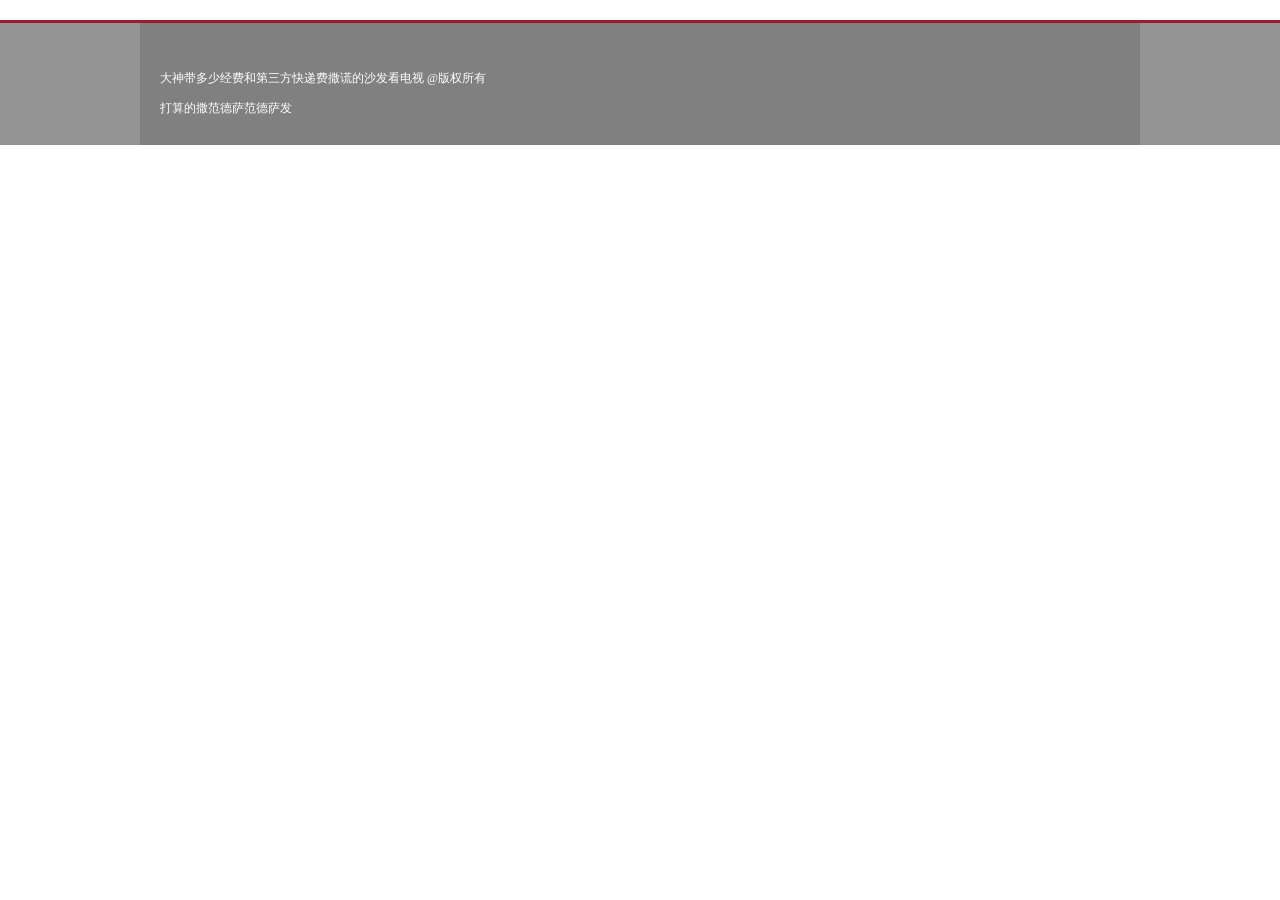
<file: WebRoot/footer.html>
<html lang="zh-CN">
<head>
<meta charset="utf-8" />
<link rel="stylesheet" type="text/css" href="css/public.css" />
</head>
<body>
	<div class="bottom">	<!--顶部，加载logo图像-->
		<div class="w1000">
			<div class="end">
				<p>大神带多少经费和第三方快递费撒谎的沙发看电视 @版权所有<p>
				<p>打算的撒范德萨范德萨发<p>
			</div>
		</div>
	</div>
</body>
</html>
</file>
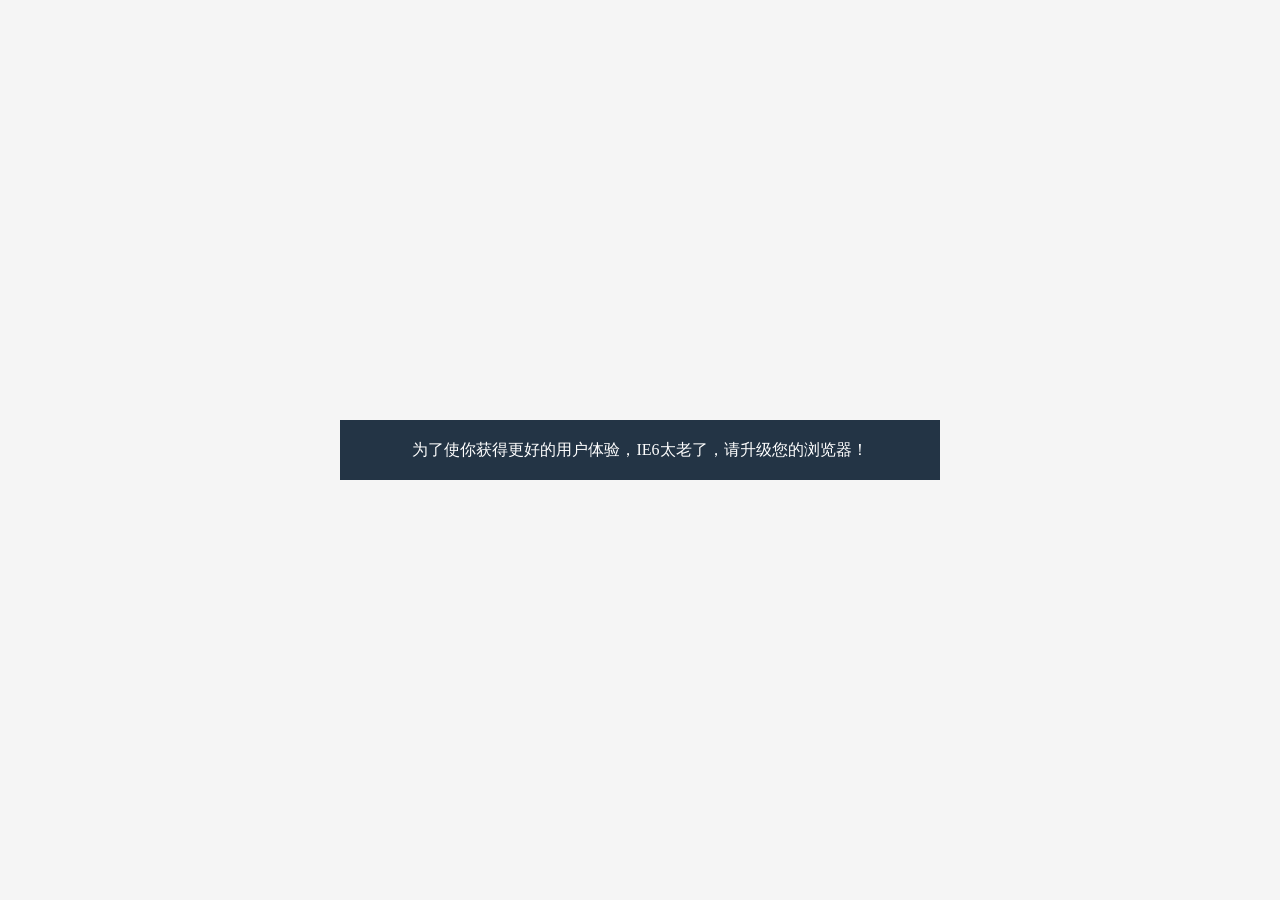
<file: WebRoot/WEB-INF/jsp/admin/pages/ie6.html>
<!DOCTYPE html>
<html lang="zh-CN">
<head>
	<meta charset="utf-8"/>
	<title>EasyCMS 内容发布系统</title>
	<meta name="author" content="moocss"/>
	<meta name="keywords" content="EasyCMS"/>
	<meta name="description" content="EasyCMS"/>
	<style>
		body{background-color: #f5f5f5;}
		#page{width: 600px;height: 60px;line-height: 60px;position: absolute;top: 50%;left: 50%;margin-top: -30px;margin-left: -300px;text-align: center;background-color: #233445;color: #fff;}
	</style>
</head>
<body>
	<div id="page" role="document">
	为了使你获得更好的用户体验，IE6太老了，请升级您的浏览器！
	</div>
</body>
</html>
</file>
<file: WebRoot/css/public.css>
/**基本格式开始***************/
body,div,ul,ol,li,dl,dt,dd,h1,h2,h3,h4,h5,h6,form,input,textarea,p,a {
	margin:0px;
	padding:0px;
	font-size:12px;
	font-family:微软雅黑;
	color:#999;
}
ul {
	list-style:none;
}
img,a img {
	border:none;
}
a {
	text-decoration:none;
	text-overflow:ellipsis;
}
a:hover {
	text-decoration:underline;
}

.title{		/*标题类颜色*/
    font-size: 14px;
    color:#9b0000;
}

/**基本格式结束***************/
body .w1000{
	width:1000px;
	margin:0 auto;
}

.top {
	width:100%;
	height:184px;
	background:url("../images/title_bg.jpg") no-repeat center right;
	background-size:600px 184px;
}

.top #logoImg{  
    height:114px;  
    padding:35px 0;
	float:left;
}

.top #logoImg img{
	max-width:700px;
	height:114px;
}

.top #toolbar{
	float:right;
	padding-top:70px;
	height:70px;
	width:295px;
}

.top #toolbar .search{
	float:left;
	height:30px;
	border:1px #dbdbdb;
	background-color:#fff;
}

.top #toolbar span.search_btn{
	display:block;
	height:30px;
    width: 35px;
	background:url("../images/icon_search.png") no-repeat center center;
	background-size:25px 25px;
	float:left;
}

.top #toolbar input.keywords{
	border-width: 0px;
	font-size:14px;
	height:30px;
}

.top #toolbar .user{
	float:right;
	width:90px;
	overflow:hidden;
}

.top #toolbar .user a{
	font-size:14px;
	height:30px;
	width:40px;
	display: block;
	float:right;
	line-height:30px;
	margin:0 0 0 5px;
	text-align:right;
	color:blue;
}
.top #toolbar .user a.user_center{
	display: block;
    font-size: 14px;
	text-overflow: ellipsis;
	text-align: right;
	width:100%;
}

.top #toolbar .logout{
	float:right;
	width:70px;
	height:30px;
	overflow:hidden;
}

.top #toolbar .logout a{
	font-size:12px;
	height:30px;
	line-height:30px;
	color:blue;
	text-align:right;
}

#login{
	position:fixed;
	top:50%;
	left:50%;
	margin-left:-225px;
	margin-top:-200px;
	display:none;
	z-index:99;
	background:#fff;
}

#login .loginpd {
    border-bottom: 1px solid #ecf2f5;
}
#login .pd20 {
    padding: 20px;
}
#login .closealert {
	display:block;
    width: 20px;
    height: 20px;
    cursor: pointer;
    background: url("../images/close.png") no-repeat;
}

#login .loginwrap {
    margin: 0 auto;
    width: 340px;
}
#login .loginh {
    height: 40px;
    margin-top: 20px;
}
#login .loginh .fl {
    color: #292929;
    font-size: 30px;
    line-height: 40px;
}
#login .fl {
    float: left;
}
#login .loginh .fr {
    color: #707070;
    font-size: 18px;
    line-height: 50px;
}

#login .loginh .fr a {
    color: #ff4200;
    font-size: 18px;
    line-height: 50px;
    margin-left: 5px;
}
#login .loginwrap h3 {
    color: #292929;
    font-size: 14px;
    font-weight: 500;
    height: 20px;
    margin-top: 15px;
}
#login .loginwrap h3 span {
    color: #292929;
    display: block;
    float: left;
    font-size: 14px;
    font-weight: 500;
    height: 26px;
    line-height: 26px;
}
#login .logininput .loginusername {
    margin-bottom: 10px;
    margin-top: 15px;
}
#login .logininput input {
    transition: all 0.2s ease-in 0s;
}
#login .logininput input:focus {
    border-color:#ff9600;
}
#login .logininput input {
    border: 1px solid #dae2e5;
    color: #979696;
    display: block;
    height: 40px;
    line-height: 14px;
    overflow: hidden;
    padding-bottom: 13px;
    padding-top: 13px;
    text-indent: 10px;
    width: 100%;
}
#login input, textarea {
    outline: medium none;
}
#login .loginbtn {
    color: #6b6a6a;
    line-height: 70px;
}
#login .loginsubmit {
    height: 40px;
    margin: 15px 20px 0 0;
    position: relative;
    width: 130px;
}
#login .loginsubmit input {
    background: #70ca10 none repeat scroll 0 0;
    border: medium none;
    color: #fff;
    cursor: pointer;
    display: block;
    font-family: "微软雅黑";
    font-size: 20px;
    height: 40px;
    line-height: 40px;
    text-align: center;
    width: 130px;
}

#login .thirdlogin {
    padding:10px 20px 30px 20px;
}

#login .thirdlogin h4 {
    color: #6b6a6a;
    font-weight: 500;
    margin-bottom: 20px;
}
#login .thirdlogin ul li {
    margin-right: 20px;
}
#login .thirdlogin ul li {
    display: block;
    float: left;
    margin-bottom: 10px;
}
#login #sinal a {
    background: #d63b22 url("share/weibo.png") no-repeat scroll 0 -5px;
}
#login .thirdlogin ul li a {
    color: #fff;
    display: block;
    float: left;
    height: 40px;
    line-height: 40px;
    text-indent: 60px;
    width: 160px;
}

#login .fr {
    float: right;
}
#login .fr {
    float: right;
}
#login .clear {
    clear: both;
}

.mainNav{
	border-top:5px solid #a90100;
	height:35px;
	background:#dbdbdb;
}

.mainNav ul.nav{
	width:100%;
	height:40px;
	background:#a90100;
	margin-top:-5px;
}
.mainNav ul.nav li{
	float: left;
	width:100px;
}

.mainNav ul.nav > li > a {
    color: #fff;
    display: block;
    font-size: 14px;
    line-height:40px;
    position: relative;
	text-align:center;
}

.navImg{
	height:284px;
	background:#dbdbdb;
	overflow:hidden;
}

.navImg img{
	width:100%;
	height:100%;
	background:#dbdbdb;
	margin:0 auto;
}

.left
{
	width:206px;
	margin-right:30px;
	padding:30px 0 24px 0px;
	float:left;
	background:url("../images/left_bg.jpg") no-repeat 0 center;
	overflow:hidden;
}

.left .leftNav{
	margin-left:23px;
}

.left .leftNav li{
	margin-bottom:16px;
	background-color:#fff;
	width:160px;
	height:50px;
}

.left .leftNav li a{
	display: block;
    font-size: 14px;
    line-height: 50px;
    color:#9b0000;
}
	
.left .leftNav li a span{
	float:left;
	margin:5px 8px 0 10px;
    height:40px;
    width: 40px;
	background-repeat: no-repeat;
}

.left .leftNav li #left_1 span{
	background:url("../images/icons.png")  no-repeat scroll 0 0;
}
.left .leftNav li #left_2 span{
	background:url("../images/icons.png")  no-repeat scroll -40px 0;
}
.left .leftNav li #left_3 span{
	background:url("../images/icons.png")  no-repeat scroll -80px 0;
}
.left .leftNav li #left_4 span{
	background:url("../images/icons.png")  no-repeat scroll 0 0;
}
.left .leftNav li #left_5 span{
	background:url("../images/icons.png")  no-repeat scroll -40px 0;
}
.left .leftNav li #left_6 span{
	background:url("../images/icons.png")  no-repeat scroll -120px 0;
}
.left .leftNav li #left_7 span{
	background:url("../images/icons.png")  no-repeat scroll -160px 0;
}

.left .leftNav li #left_register span{
	background:url("../images/reg.png")  no-repeat;
}
.left .leftNav li #left_userinfo span{
	background:url("../images/info.png")  no-repeat;
}

.left #QRcode{
	margin-top:60px;
	margin-left:43px;
	height:120px;
}
.left #QRcode img{
	width:120px;
	height:120px;
}

.center
{
	width:276px;
	margin-right:30px;
	float:left;
}

.center .rzpx{
	width:100%;
	height:40px;
	border-bottom:1px solid #dbdbdb;
}

.center .rzpx a{
	height:40px;
	line-height:40px;
}

.center .rzpx span{
	float:left;
	background: url("../images/icon111.jpg") no-repeat;
	background-size:18px 18px;
	padding-left: 30px;
	display:block;
	height:18px;
	margin-top:11px;
}

.center .rzpx_list_1{
	height:165px;
}

.center .rzpx_list_1 a{
	float:left;
	width:131px;
	line-height:38px;
	border:1px solid #dbdbdb;
	color:#333;
	font-size:14px;
}

.center .rzpx_list_1 a span{
	float:left;
	display:block;
	height:38px;
	width:40px;
	margin-right:15px;
}

.center .rzpx_list_1 #rzpx_1{
	margin-top:30px;
}

.center .rzpx_list_1 #rzpx_2{
	margin-top:30px;
	margin-left:10px;
}

.center .rzpx_list_1 #rzpx_3{
	margin-top:30px;
}

.center .rzpx_list_1 #rzpx_4{
	margin-top:30px;
	margin-left:10px;
}

.center .rzpx_list_1 #rzpx_1 span{
	background: url("../images/icons.png") no-repeat scroll -200px 0;
}
.center .rzpx_list_1 #rzpx_2 span{
	background: url("../images/icons.png") no-repeat scroll -240px 0;
}
.center .rzpx_list_1 #rzpx_3 span{
	background: url("../images/icons.png") no-repeat scroll -280px 0;
}
.center .rzpx_list_1 #rzpx_4 span{
	background: url("../images/icons.png") no-repeat scroll -320px 0;
}

.center .rzpx_list_2{
	height:89px;
	border-bottom:1px solid #dbdbdb;
}

.center .rzpx_list_2 .icons{
	width:100%;
	height:50px;
}
.center .rzpx_list_2 .titles{
	
}

.center .rzpx_list_2 .icons a{
	margin:8px 14px 0px 14px;
	width:40px;
	height:40px;
	line-height:50px;
	display:block;
	float:left;
}

.center .rzpx_list_2 .titles a{
	color:#333;
    font-size:14px;
	height:32px;
	width:68px;
	line-height:32px;
	text-align:center;
	display:block;
	float:left;
}

.center .rzpx_list_2 #rzpx_5
{ 
	background:url("../images/icons.png") no-repeat scroll -480px 0;
} 
.center .rzpx_list_2 #rzpx_6
{ 
	background:url("../images/icons.png") no-repeat scroll -520px 0;
} 
.center .rzpx_list_2 #rzpx_7
{ 
	background:url("../images/icons.png") no-repeat scroll -560px 0;
} 
.center .rzpx_list_2 #rzpx_8
{ 
	background:url("../images/icons.png") no-repeat scroll -600px 0;
} 

.center .rzpx_list_3{
	height:134px;
	padding-top:7px;
	border-bottom:1px solid #dbdbdb;
	margin-bottom:10px;
}

.center .rzpx_list_3 li{
	width:100%;
	margin-left:10px;
	float:left;
	background:url("../images/icon111.jpg") no-repeat 0 center;
	background-size:3px 3px;
}

.center .rzpx_list_3 li a{
    padding-left: 15px;
	height:25px;
	line-height:25px;
	display:block;
	color:#333;
}

.center .info{
	width:100%;
	height:40px;
	border-bottom:1px solid #dbdbdb;
}

.center .info a{
	height:40px;
	line-height:40px;
}

.center .info span{
	float:left;
	background: url("../images/icon111.jpg") no-repeat;
	background-size:18px 18px;
	padding-left: 30px;
	display:block;
	height:18px;
	margin-top:11px;
}

.center .info_list{
	height:154px;
}

.center .info_list li{
	width:100%;
	height:40px;
	display:block;
	background-color:#dbdbdb;
}

.center .info_list li a{
	color:#405071;
    font-size:12px;
    padding-left: 60px;
	height:40px;
	line-height:40px;
	display:block;
}

.center .info_list #info_1
{ 
	background:url("../images/icon111.jpg") no-repeat;
	background-size:40px 40px;
	margin-top:23px;
}
.center .info_list #info_2
{ 
	background:url("../images/icon111.jpg") no-repeat;
	background-size:40px 40px;
	margin-top:23px;
}
.center .info_list #info_3
{ 
	background:url("../images/icon111.jpg") no-repeat;
	background-size:40px 40px;
	margin-top:23px;
}

	
.right
{
	width:458px;
	float:right;
}

.right .news{
	width:100%;
	height:40px;
	border-bottom:1px solid #dbdbdb;
}

.right .news a{
	height:40px;
	line-height:40px;
}

.right .news a.title span{
	float:left;
	background: url("../images/icon111.jpg") no-repeat;
	background-size:18px 18px;
	padding-left: 30px;
	display:block;
	height:18px;
	margin-top:11px;
}

.right .news a.more{
	float:right;
	display:block;
}

.right .news_list{
	height:160px;
	width:458px;
	margin-top:10px;
	margin-bottom:15px;
	background-color:#f4f4f4;
	padding-right:5px;
}

.right .news_list #slideWrap{
	height:160px;
	width:100%;
	float:left;
	overflow:hidden;
	position:relative;
}

.right .news_list #slideWrap ul.slide .news_content{
	padding-top:5px;
}

.right .news_list #slideWrap ul.slide li{
	position:absolute;
	top:0px;
	display:none;
	z-index:0;
	width:100%;
}

.right .news_list #slideWrap ul.slide li .news_img{
	width:260px;
	height:160px;
	overflow:hidden;
	text-align:center;
	display:block;
	float:left;
	position:relative;
	margin-right:10px;
}

.right .news_list #slideWrap ul.num{
	position:absolute;
	bottom:5px;
	margin-left:10px;
	z-index:2;
}
.right .news_list #slideWrap ul.num li {
	width:15px;
	height:15px;
	text-align:center;
	line-height:15px;
	color:#fff;
	background:#38415f;
	float:left;
	margin-right:10px;
	/*border-radius:50%;*/
}
.right .news_list #slideWrap ul.num li:hover{
	cursor:pointer;
}
.right .news_list #slideWrap ul.num li.current {
	background:#f60;
	font-weight:bold;
}

.right .news_list #slideWrap a.title{
	overflow:hidden;
	white-space:nowrap;
	text-overflow:ellipsis;
	font-size:14px;
	color:#333;
	display:block;
	line-height:25px;
	height:30px;
}

.right .news_list #slideWrap a.content{
	overflow:hidden;
	text-overflow:ellipsis;
	display:block;
	height:130px;
	width:188px;
}


.right .news_list #slideWrap a.content p{
	font-size:12px;
	color:#999;
	line-height:200%;
	/*text-indent: 2em;*/
}

.right .tech{
	width:100%;
	height:40px;
	border-bottom:1px solid #dbdbdb;
}

.right .tech a{
	height:40px;
	line-height:40px;
}

.right .tech a.title span{
	float:left;
	background: url("../images/icon111.jpg") no-repeat;
	background-size:18px 18px;
	padding-left: 30px;
	display:block;
	height:18px;
	margin-top:11px;
}

.right .tech a.more{
	float:right;
	display:block;
}

.right .tech_list{
	height:160px;
	margin-top:10px;
	margin-bottom:10px;
	border-bottom:1px solid #dbdbdb;
}

.right .tech_list .imgNews{
	height:150px;
	width:150px;
	float:left;
	overflow:hidden;
}

.right .tech_list .topNews{
	height:150px;
	width:290px;
	float:right;
	margin:3px auto;
}

.right .tech_list .topNews li{
	display:block;
	float:left;
	background:url("../images/icon111.jpg") no-repeat 0 center;
	background-size:3px 3px;
	width:290px;
	overflow:hiddden;
}

.right .tech_list .topNews li a{
	overflow:hidden;
	white-space:nowrap;
	text-overflow:ellipsis;
    padding-left: 12px;
	line-height:25px;
	height:25px;
	width:210px;
	display:inlineblock;
	float:left;
	color:#333;
}

.right .tech_list .topNews li span{
	line-height:25px;
	text-align:center;
	float:right;
}

.right .policy{
	width:100%;
	height:40px;
	border-bottom:1px solid #dbdbdb;
}

.right .policy a{
	height:40px;
	line-height:40px;
}

.right .policy a.title span{
	float:left;
	background: url("../images/icon111.jpg") no-repeat;
	background-size:18px 18px;
	padding-left: 30px;
	display:block;
	height:18px;
	margin-top:11px;
}

.right .policy a.more{
	float:right;
	display:block;
}

.right .policy_list{
	height:89px;
	margin-top:8px;
}

.right .policy_list .icons{
	height:82px;
	width:115px;
	float:left;
	background-color:#dbdbdb;
}

.right .policy_list .icons a{
	font-size:14px;
	color:#333;
	display:block;
	width:100%;
	height:100%;
	text-align:center;
	padding-top:55px;
}

.right .policy_list .icons span{
	
}

.right .policy_list #policy_1 a{
	background: url("../images/icons.png") no-repeat scroll 0px -40px;
}
.right .policy_list #policy_2 a{
	background: url("../images/icons.png") no-repeat scroll -112px -40px;
}

.right .policy_list .topNews{
	height:80px;
	width:325px;
	float:right;
	margin:3px auto;
}

.right .policy_list .topNews li{
	float:left;
	background:url("../images/icon111.jpg") no-repeat 0 center;
	background-size:3px 3px;
	width:325px;
}

.right .policy_list .topNews li a{
	overflow:hidden;
	white-space:nowrap;
	text-overflow:ellipsis;
    padding-left: 12px;
	line-height:25px;
	height:25px;
	width:245px;
	display:inlineblock;
	float:left;
	color:#333;
}

.right .policy_list .topNews li span{
	line-height:25px;
	text-align:center;
	float:right;
}

.bottom{
	border-top:3px solid #9b1b32;
	background:#939393;
	margin-top:20px;
}

.bottom .w1000{
	background-color:gray;
	height:122px;
}

.bottom .end{
	padding:40px 20px 0 20px;
}

.bottom .end p{
	color:#fff;
	line-height:30px;
}
</file>
